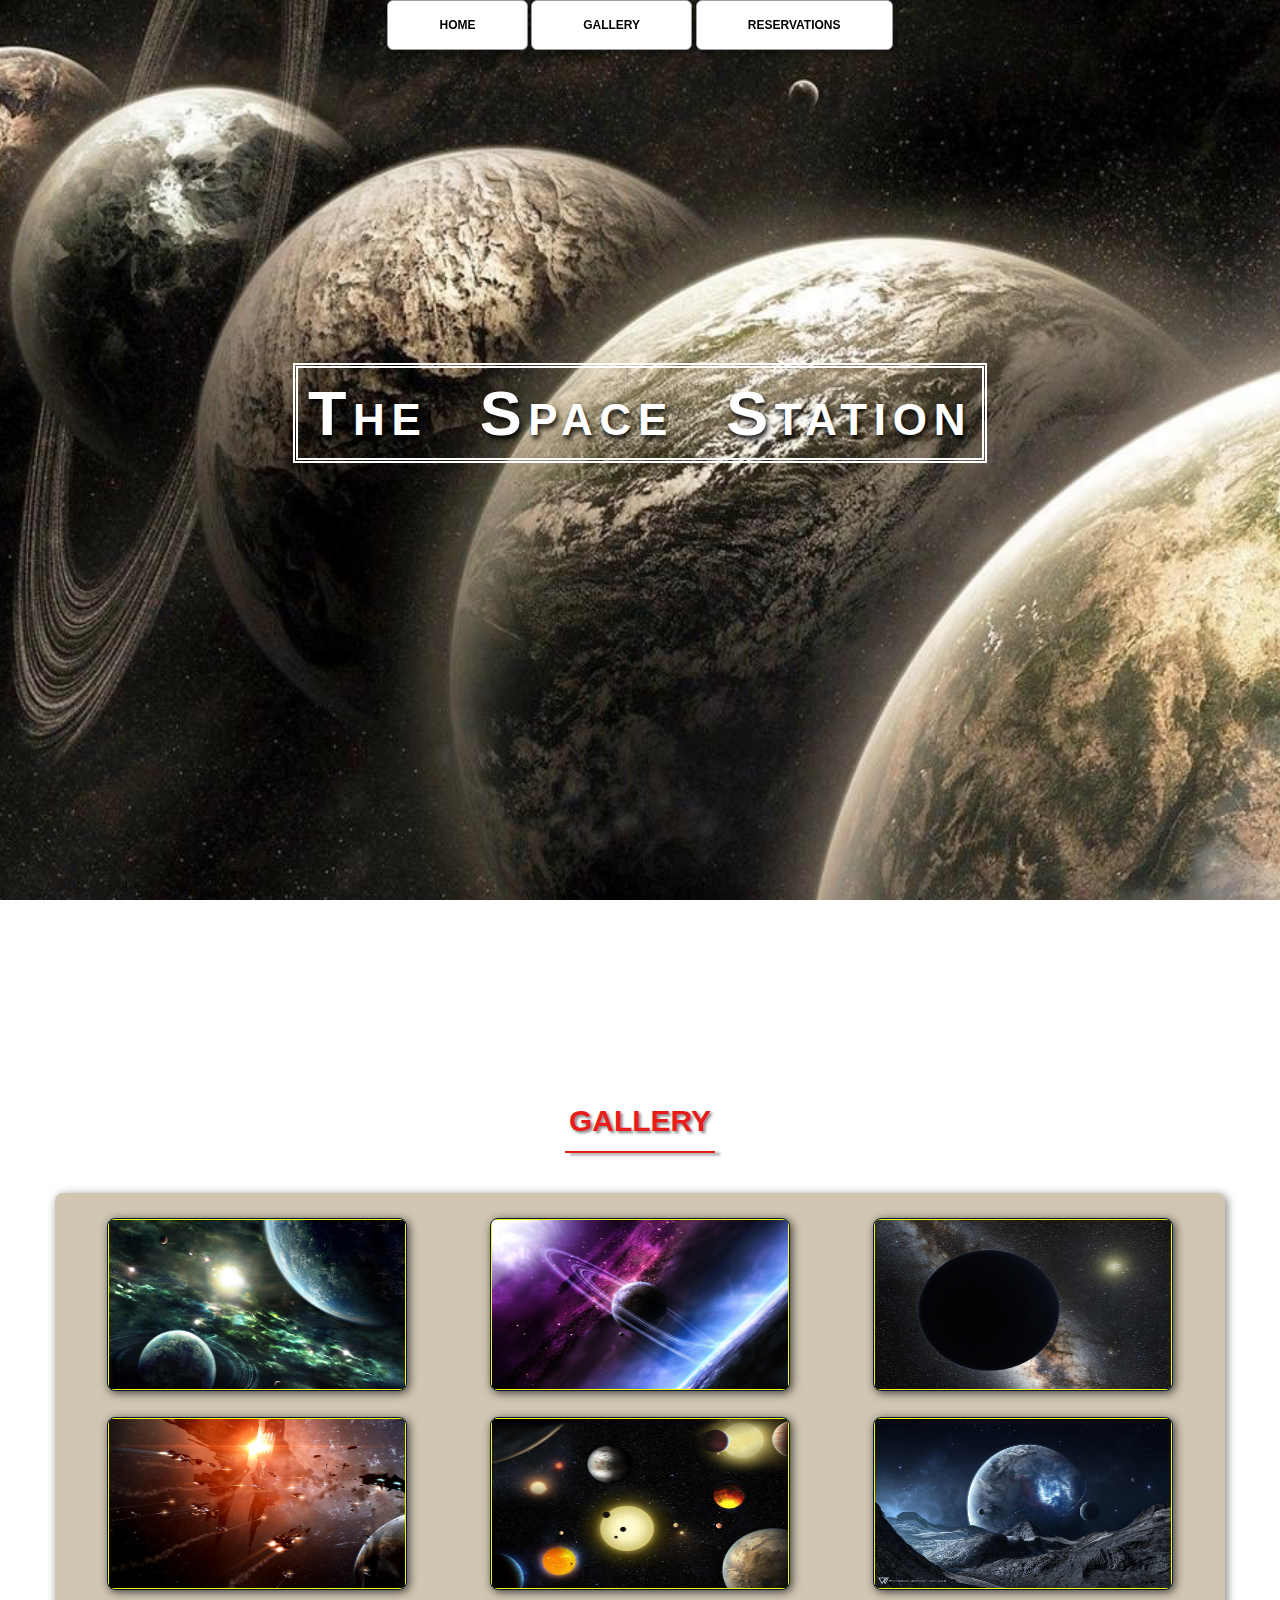
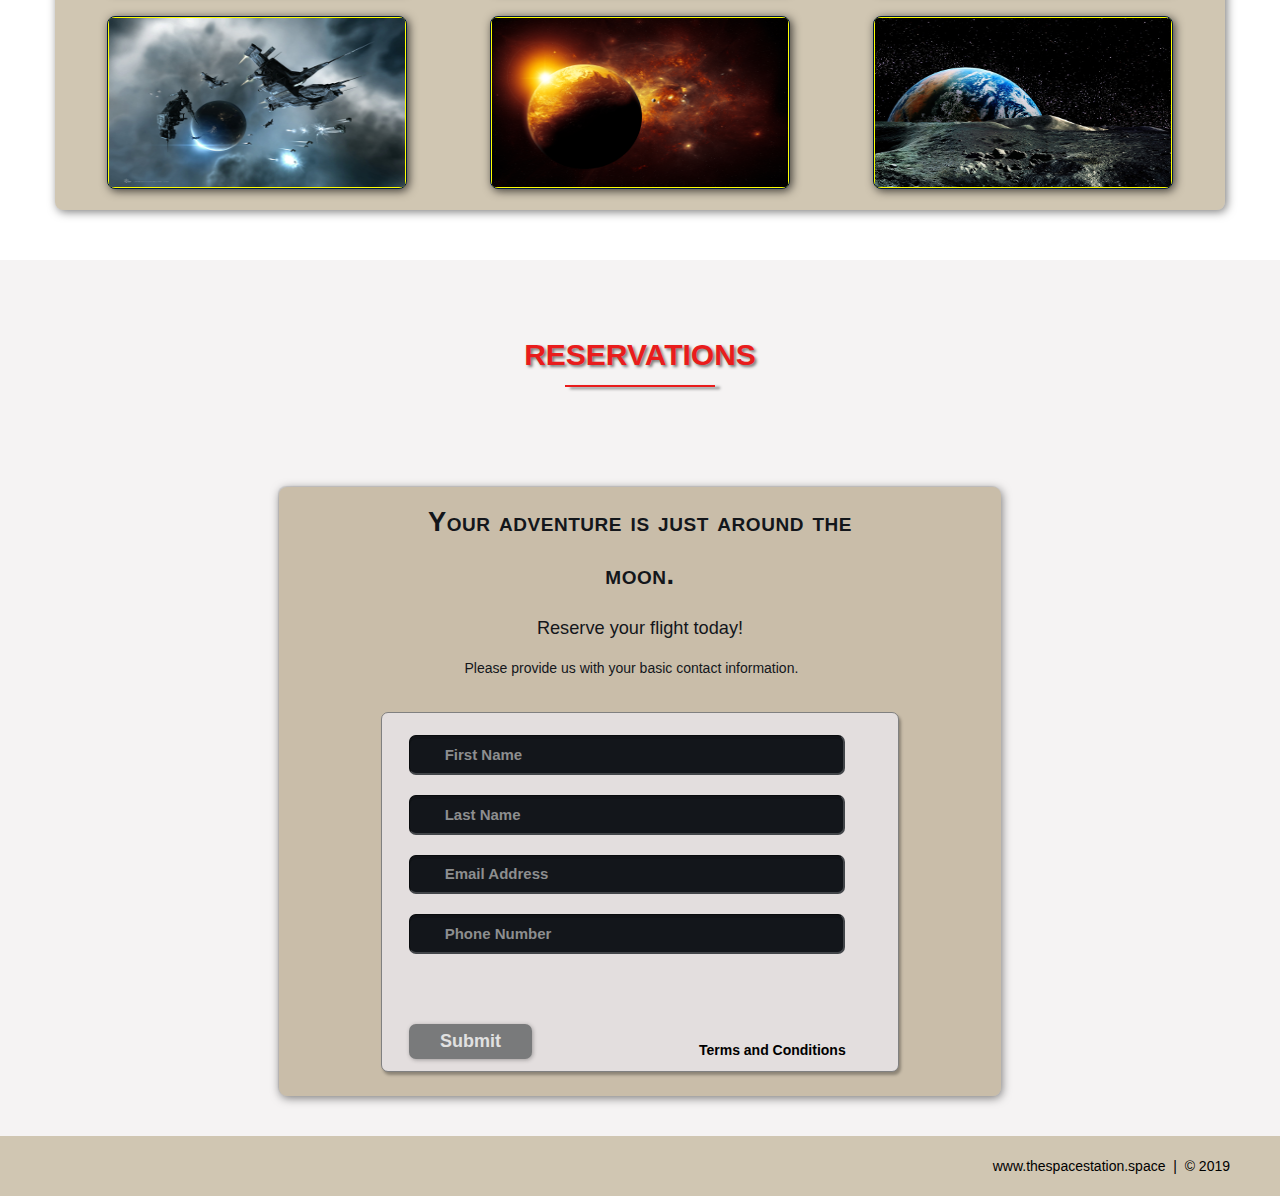
<file: index.html>
<!DOCTYPE html>
<html lang="en">
	<head>
		<meta charset="utf-8">
		<title>The Space Station | Resort</title>
		<link rel="stylesheet" href="./css/shared.css">
		<link rel="stylesheet" href="./css/animations_styles.css">
	</head>
	<body>

		<!-- NAV -->
		<div class="wrap">
			<div class="menu-container">
				<ul class="menu">
					<a href="#home"><li>HOME</li></a>
					<a href="#gallery"><li>GALLERY</li></a>
					<a href="#contact"><li>RESERVATIONS</li></a>
				</ul>
			</div>
		</div>
		<!--END NAV -->
		
		<!--HOME -->
		<div id="home">
			<div class="container">
				<div class="text-center">
					<span class="head-main">The Space Station</span>
				</div>
			</div>
		</div>
		<!--END HOME -->
		
		<!-- GALLERY -->
	   <section id="gallery">
		   <div class="container">
				<h1>Gallery</h1>
				<div class="flex-container">
				
					<!-- PHOTO-CONTAINER 1 -->
					<div class="photo-container">
						<div class="photo">
							<img src="./images/thumb/thumbnail_1.png" alt="">
							<div class="photo-overlay">
								<h3 class="white-head">Click to Enlarge</h3>
								<p>We have several space launches departing daily, book your flight today!</p>
							</div>
						</div>
					</div>
					<!-- END PHOTO-CONTAINER 1 -->
					
					<!-- PHOTO-CONTAINER 2 -->
					<div class="photo-container">
						<div class="photo">
							<img src="./images/thumb/thumbnail_2.png" alt="">
							<div class="photo-overlay">
								<h3 class="white-head">Click to Enlarge</h3>
								<p>We have several space launches departing daily, book your flight today!</p>
							</div>
						</div>
					</div>
					<!-- END PHOTO-CONTAINER 2 -->
					
					<!-- PHOTO-CONTAINER 3 -->
					<div class="photo-container">
						<div class="photo">
							<img src="./images/thumb/thumbnail_3.png" alt="">
							<div class="photo-overlay">
								<h3 class="white-head">Click to Enlarge</h3>
								<p>We have several space launches departing daily, book your flight today!</p>
							</div>
						</div>
					</div>
					<!-- END PHOTO-CONTAINER 3 -->
					
					<!-- PHOTO-CONTAINER 4 -->
					<div class="photo-container">
						<div class="photo">
							<img src="./images/thumb/thumbnail_4.png" alt="">
							<div class="photo-overlay">
								<h3 class="white-head">Click to Enlarge</h3>
								<p>We have several space launches departing daily, book your flight today!</p>
							</div>
						</div>
					</div>
					<!-- END PHOTO-CONTAINER 4 -->
					
					<!-- PHOTO-CONTAINER 5 -->
					<div class="photo-container">
						<div class="photo">
							<img src="./images/thumb/thumbnail_5.png" alt="">
							<div class="photo-overlay">
								<h3 class="white-head">Click to Enlarge</h3>
								<p>We have several space launches departing daily, book your flight today!</p>
							</div>
						</div>
					</div>
					<!-- END PHOTO-CONTAINER 5 -->
					
					<!-- PHOTO-CONTAINER 6 -->
					<div class="photo-container">
						<div class="photo">
							<img src="./images/thumb/thumbnail_6.png" alt="">
							<div class="photo-overlay">
								<h3 class="white-head">Click to Enlarge</h3>
								<p>We have several space launches departing daily, book your flight today!</p>
							</div>
						</div>
					</div>
					<!-- END PHOTO-CONTAINER 6 -->
					
					<!-- PHOTO-CONTAINER 7 -->
					<div class="photo-container">
						<div class="photo">
							<img src="./images/thumb/thumbnail_7.png" alt="">
							<div class="photo-overlay">
								<h3 class="white-head">Click to Enlarge</h3>
								<p>We have several space launches departing daily, book your flight today!</p>
							</div>
						</div>
					</div>
					<!-- END PHOTO-CONTAINER 7 -->
					
					<!-- PHOTO-CONTAINER 8 -->
					<div class="photo-container">
						<div class="photo">
							<img src="./images/thumb/thumbnail_8.png" alt="">
							<div class="photo-overlay">
								<h3 class="white-head">Click to Enlarge</h3>
								<p>We have several space launches departing daily, book your flight today!</p>
							</div>
						</div>
					</div>
					<!-- END PHOTO-CONTAINER 8 -->
					
					<!-- PHOTO-CONTAINER 9 -->
					<div class="photo-container">
						<div class="photo">
							<img src="./images/thumb/thumbnail_9.png" alt="">
							<div class="photo-overlay">
								<h3 class="white-head">Click to Enlarge</h3>
								<p>We have several space launches departing daily, book your flight today!</p>
							</div>
						</div>
					</div>
					<!-- END PHOTO-CONTAINER 9 -->
					
				</div>
		   </div>
	   </section>
		<!-- END GALLERY -->
					
		<!-- RSVP -->
		<section id="contact">
			<div class="container">
				<div class="heading-padding">
					<h1 class="heading-padding">Reservations</h1>
					<div class="reservation">
						<h2><span>Your adventure is just around the moon.</span>
							<br />Reserve your flight today!
						</h2>
						<p class="rsvp-text">
							Please provide us with your basic contact information.              
						</p>
						<div class="form-rsvp">
							<form action="" method="post">
								<input class="rsvp" type="text" value="First Name">
								<input class="rsvp" type="text" value="Last Name">
								<input class="rsvp" type="text" value="Email Address">
								<input class="rsvp" type="text" value="Phone Number">
								<div class="form-spacer">
									<label class="terms">Terms and Conditions</label>
								</div>
								<div class="submit">
									<input type="submit" value="Submit">
								</div>
							</form>
						</div>
					</div>
				</div>
			</div>
		</section>
		<!--END RSVP -->

		<!-- FOOTER -->
		<div id="footer">
			www.thespacestation.space &nbsp;|&nbsp; &copy; 2019
		</div>
		<!-- END FOOTER -->
		
	</body>
</html>
</file>
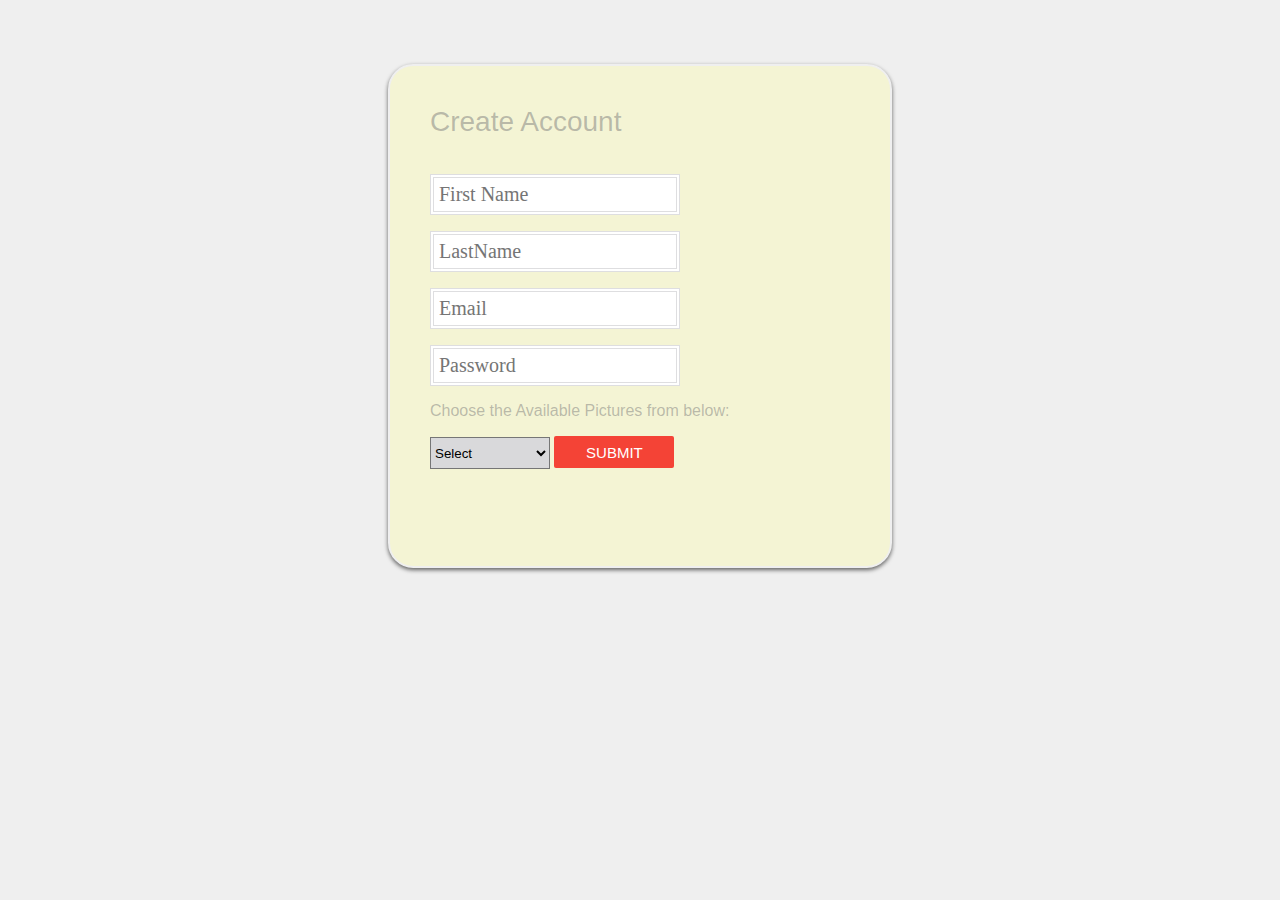
<file: account_creation.html.html>
<html>
	<head>
	<title>Sign Up Form
	</title>
	<link rel="stylesheet" type="text/css" href="./css/login.css">
	</head>
	<body>
		<div id="login-box">
			<div class="left-box">
				<h1>Create Account</h1>
				<input type="text" name="First name" placeholder="First Name"/>
				<input type="text" name="lastname" placeholder="LastName"/>
				<input type="text" name="email" placeholder="Email"/>
				<input type="password" name="password" placeholder="Password"/>
				<p>Choose the Available Pictures from below:</p>
				<select>
				<option Value="Select">Select</option>
				<option Value="Space">Space</option>
				<option Value="Sports">Sports</option>
				<option Value="Wildlife">Wildlife</option>
				<option Value="plants">Plants</option></select>
				<input type="submit" name="submit" value="Submit"/>
				
			</div>
		</div>
		
			
	</body>
</html>
</file>
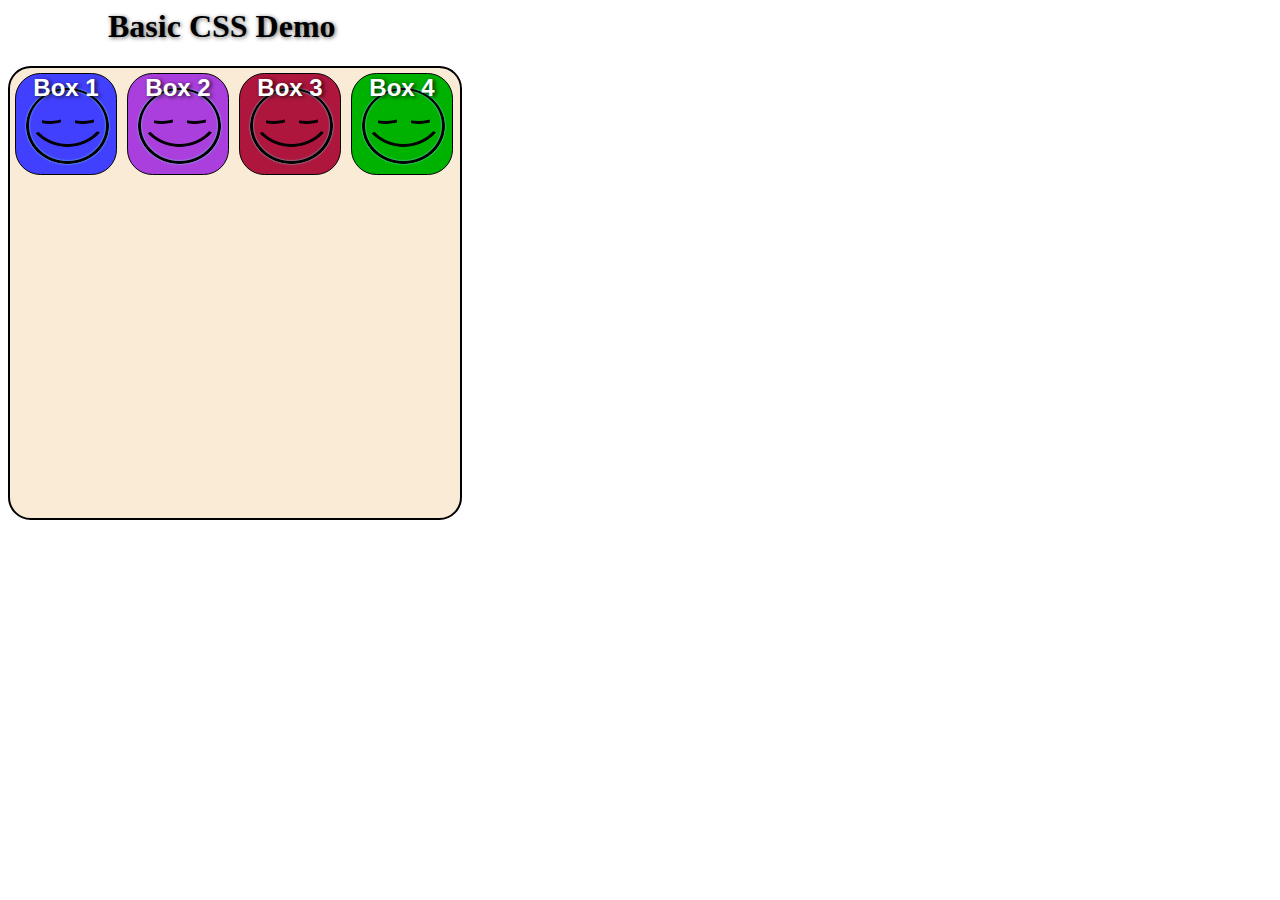
<file: Basic_HTML_Template.html>
<html>
	<head>
		<title>Basic HTML</title>
		<meta charset="utf-8">
			<link rel="stylesheet" type="text/css" href="./css/basic_style.css">
	</head>
	<body>
			<div>
				<h1>Basic CSS Demo</h1>
			</div>
			<div class="container">
				<div class="squares">
					<p>Box 1</p>
				</div>
				<div class="squares">
					<p>Box 2</p>
				</div>
				<div class="squares">
					<p>Box 3</p>
				</div>
				<div class="squares">
					<p>Box 4</p>
				</div>
			</div>
	</body>
</html>
</file>
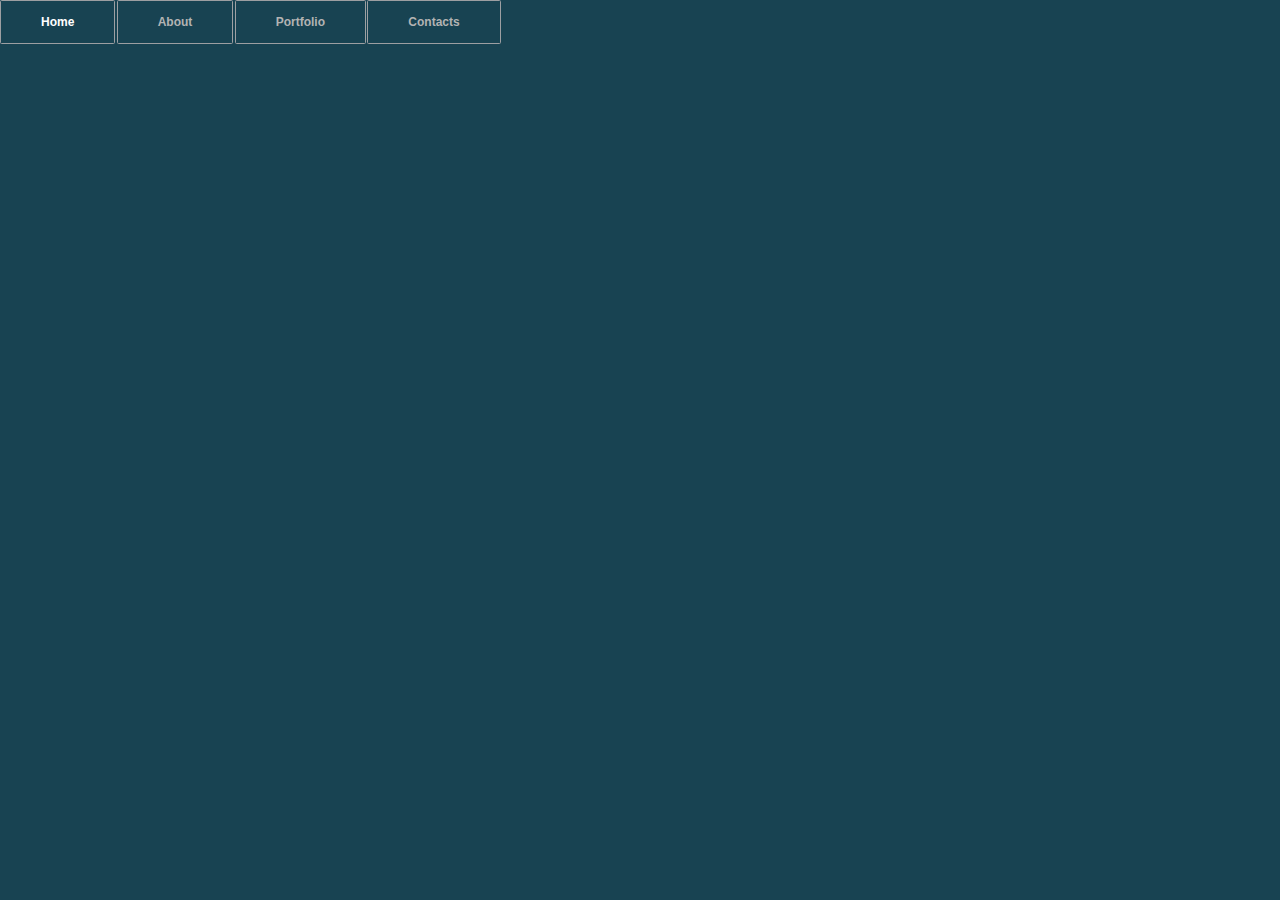
<file: css_menu_rollover.html>
<html>
	<head>
		<title>Basic HTML</title>
		<meta charset="utf-8">
			<link rel="stylesheet" type="text/css" href="./css/menu_rollover.css">
	</head>
	<body>
		<div class="wrap">
			<div class="menu-container">
				<ul class="menu">
					<li>Home</li>
					<li>About</li>
					<li>Portfolio
						<ul class="submenu">
						<li>Page 1</li>
						<li>Page 2</li>
						<li>PAge 3</li>
						<li>Page 4</li>
						<li>Page 5</li>
						</ul>
					</li>
					<li>Contacts</li>
				</ul>
			</div>
		</div>
	</body>
</html>
	
	</body>
</html>
</file>
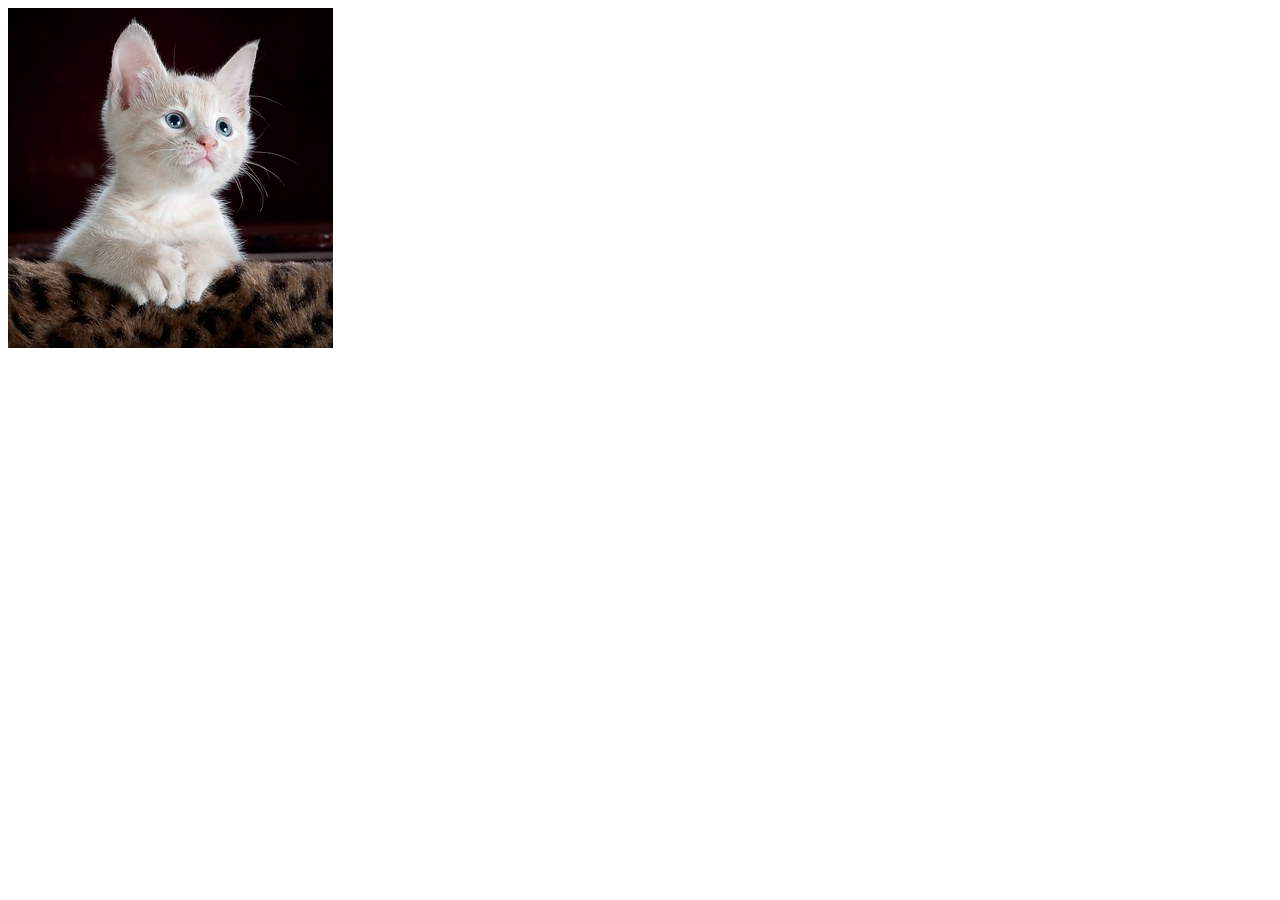
<file: img_demo.html>
<!DOCTYPE html>
<html lang="en">
	<head>
		<meta charset="utf-8">
		<title>Basic HTML Template</title> 
	</head>
	<body>
		<div>
			
		</div><img src="./images/kittens.jpg" alt="Pictures of kittens"></img>
	
	
	</body>
</html>
</file>
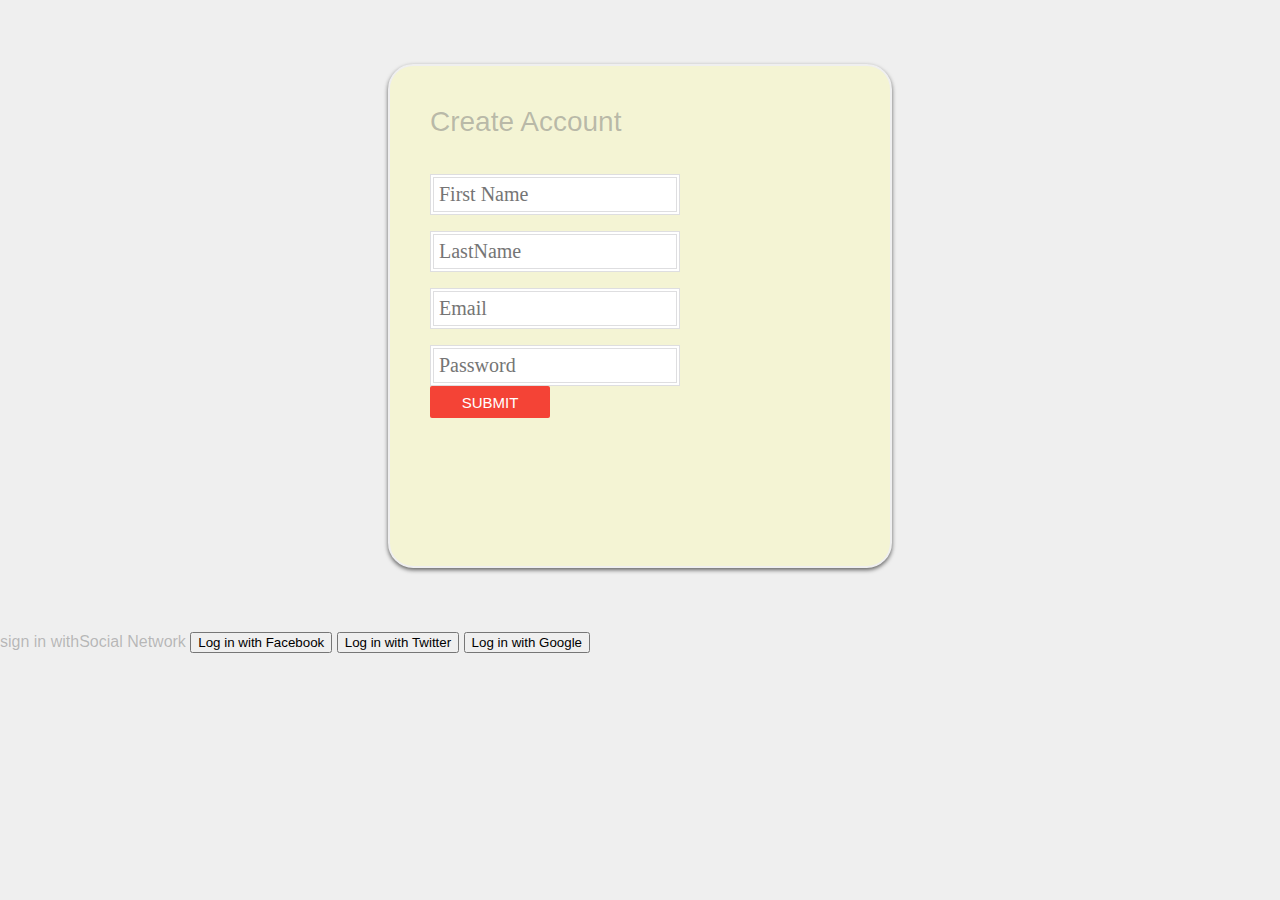
<file: login.html>
<html>
	<head>
	<title>Sign Up Form
	</title>
	<link rel="stylesheet" type="text/css" href="./css/login.css">
	</head>
	<body>
		<div id="login-box">
			<div class="left-box">
				<h1>Create Account</h1>
				<input type="text" name="First name" placeholder="First Name"/>
				<input type="text" name="lastname" placeholder="LastName"/>
				<input type="text" name="email" placeholder="Email"/>
				<input type="password" name="password" placeholder="Password"/>
				<input type="submit" name="submit" value="Submit"/>
			</div>
		</div>
			<div class="right-box">
			<span class="signwith">sign in withSocial Network
			</span>
			<button class="facebook">Log in with Facebook</button>
			<button class="Twitter">Log in with Twitter</button>
			<button class="Google">Log in with Google</button>
			</div>
			
	</body>
</html>
</file>
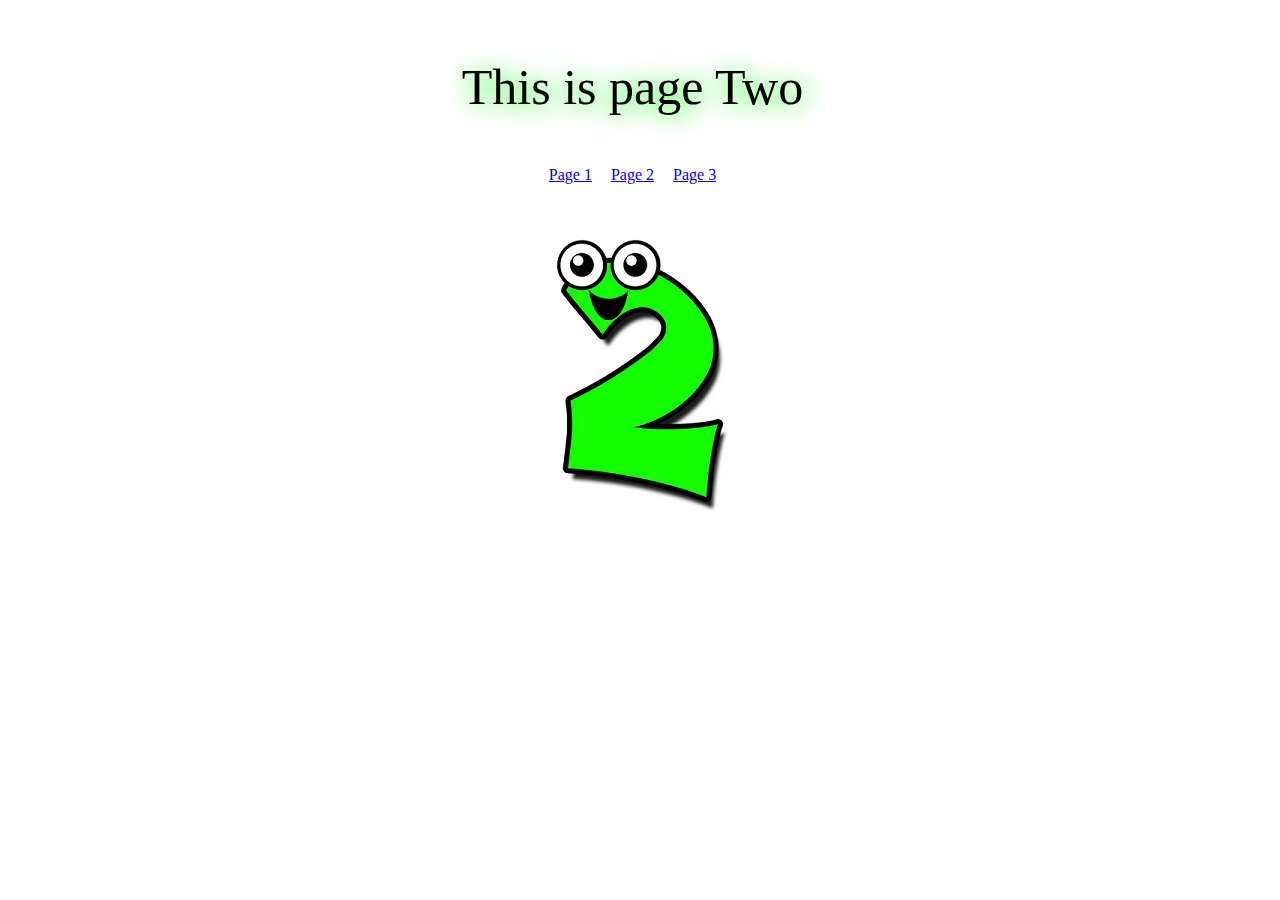
<file: page2.html>
<!DOCTYPE html>
<html lang="en">
	<head>
		<link rel="stylesheet" type="text/css" href="./css/style.css">
		<meta charset="utf-8">
		<title>Connecting multiple html pages</title>
	</head>
	<body>
		<header class="header-title">
		This is page Two</header>
		<nav>
			<a href="page1.html" class="links">Page 1</a>
			<a href="page2.html" class="links">Page 2</a>
			<a href="page3.html" class="links">Page 3</a>
		</nav>
		<div class="image">
			<img src="./images/two.png" alt="Two"></img>

		</div>
	</body>
</html>
</file>
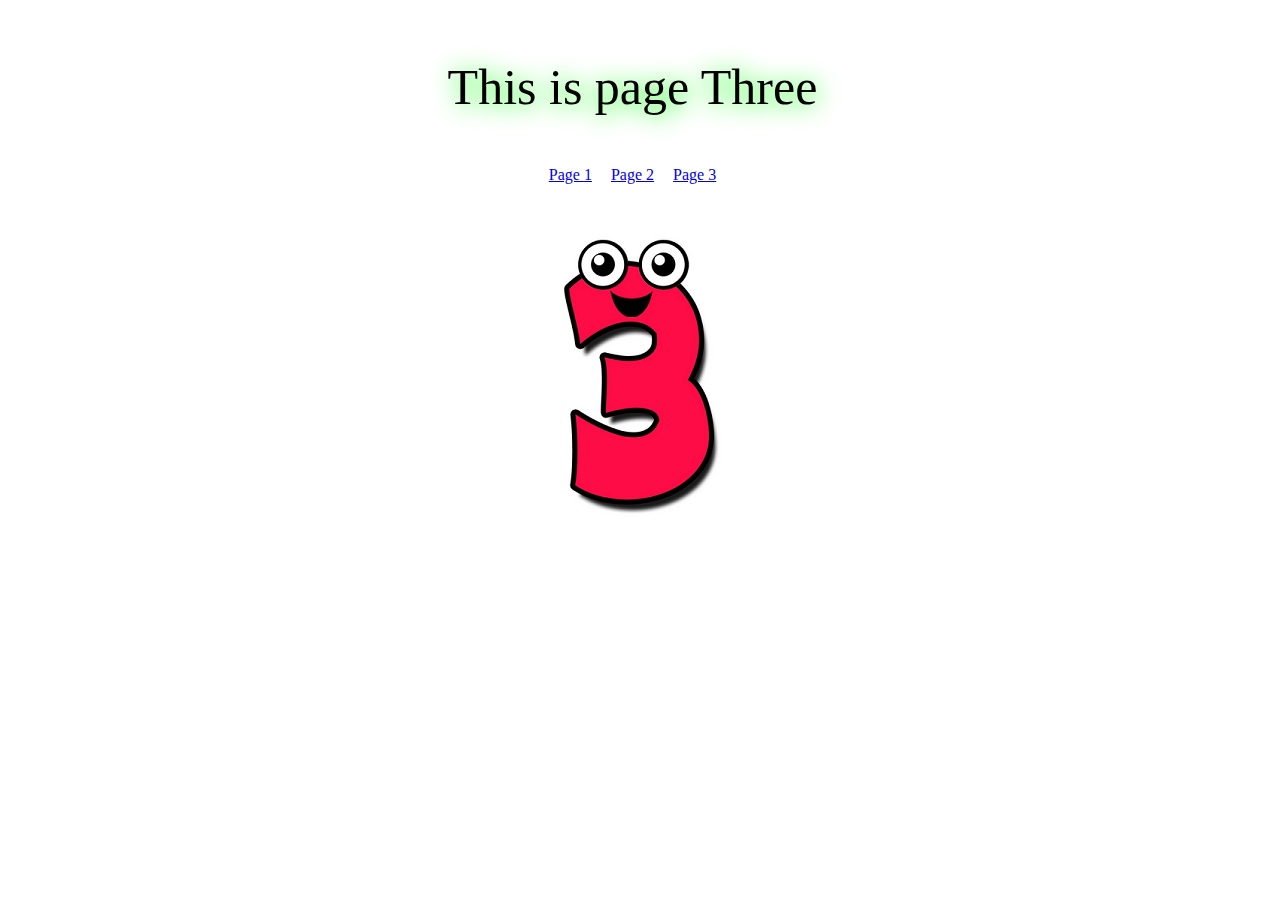
<file: page3.html>
<!DOCTYPE html>
<html lang="en">
	<head>
		<link rel="stylesheet" type="text/css" href="./css/style.css">
		<meta charset="utf-8">
		<title>Connecting multiple html pages</title>
	</head>
	<body>
		<header class="header-title">
		This is page Three</header>
		<nav>
			<a href="page1.html" class="links">Page 1</a>
			<a href="page2.html" class="links">Page 2</a>
			<a href="page3.html" class="links">Page 3</a>
		</nav>
		<div class="image">
			<img src="./images/three.png" alt="Three"></img>

		</div>
	</body>
</html>
</file>
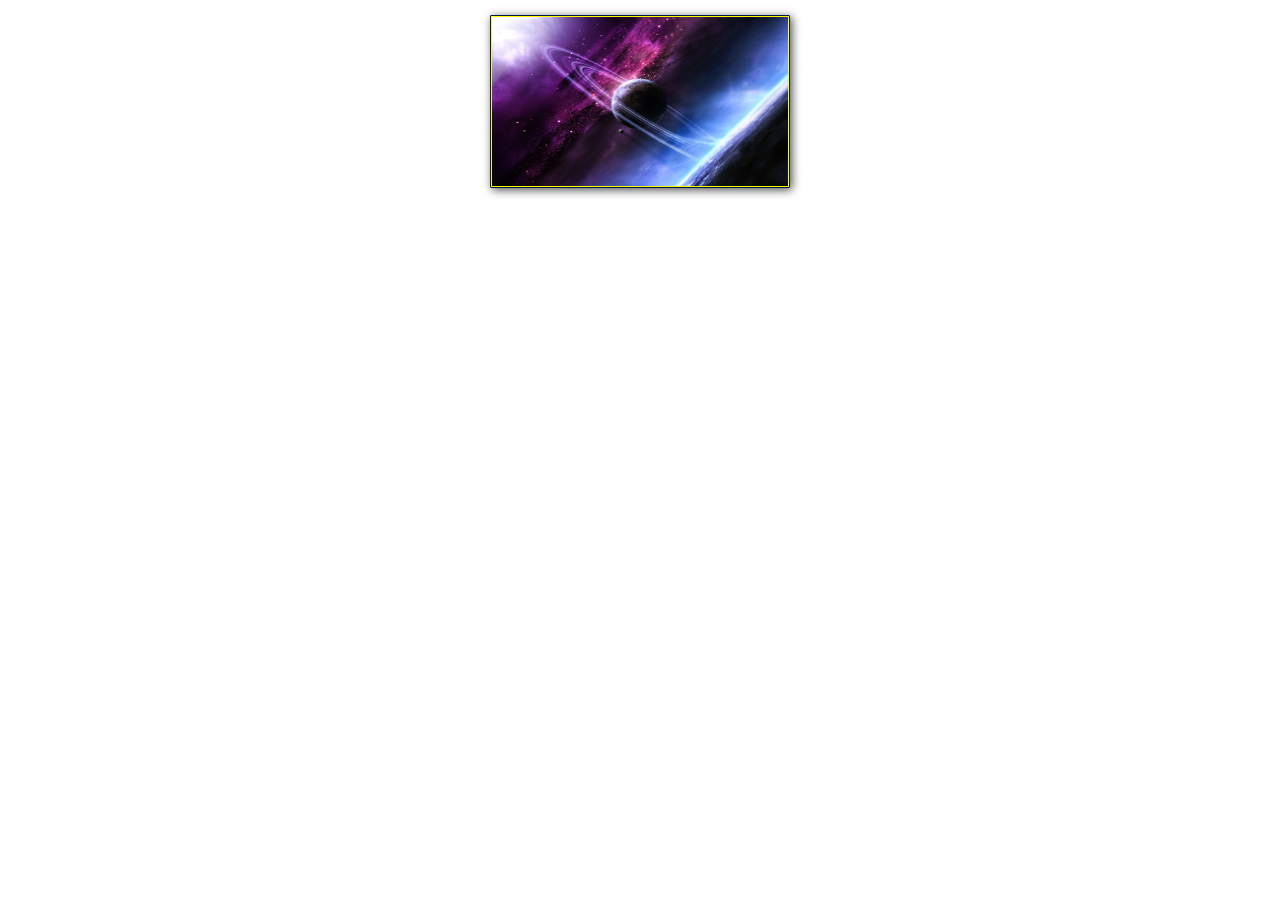
<file: photo_package.html>
<html>
	<head>
		<title>Basic HTML</title>
		<meta charset="utf-8">
			<link rel="stylesheet" type="text/css" href="./css/photo_style.css">
	</head>
	<body>
	<!--photo container-->
		<div class="photo-container">
			<div class="photo">
				<img src="./images/thumb/thumbnail_2.png" alt=""></img>
				<div class="photo-overlay">
					<h3 class="white-head">Click to enlarge</h3>
					<p>We have several space lunches departing daily.book you flight today!</p>
				</div>
			</div>
		</div>
		<!--End photo-container-->
	</body>
</html>
</file>
<file: css/shared.css>
/*================================================
    Authour: Daniel Christie
    checkoutmy.space
==================================================
    GENERIC STYLES
==================================================*/
html {
	font-family: sans-serif;
	font-size: 62.5%;
	-webkit-tap-highlight-color: rgba(0, 0, 0, 0);
	-webkit-text-size-adjust: 100%;
	-ms-text-size-adjust: 100%;
}

body {
    font-size: 14px;
	margin: 0;
	font-family: "Helvetica Neue", Helvetica, Arial, sans-serif;
	line-height: 1.42857143;
	color: #333;
	background-color: #fff;
}

footer,
nav {
  display: block;
}

h1, h2, h3, h4, h5, h6 {
    font-family: 'Open Sans', sans-serif;
}

h1 {
    line-height: 50px;
    font-weight: 900;
    font-size: 30px;
    text-transform: uppercase;
    text-align: center;
    color: #E91C1C;
	text-shadow: 2px 2px 3px rgba(0,0,0,0.5);
}

h1::after {  /* This is the underline */
	display: block;
	content: "";
	height: 2px;
	width: 150px;
	background: #E91C1C;
	margin: 5px auto 40px;
	box-shadow: 5px 2px 3px rgba(0,0,0,0.5);
}

h2 {
    line-height: 50px;
    color: #E91C1C;
}

h3 {
    line-height: 30px;
    padding-bottom: 20px;
}

h4 {
	padding-top: 25px;
	line-height: 40px;
	padding-bottom: 0px;
	font-size: 22px;
	font-weight: 900;
}

p {
    font-weight: 300;
    line-height: 30px;
    padding-bottom: 15px;
}

.text-center {
    text-align: center;
}

.heading-padding {
    padding-bottom: 40px;
}

section {
    padding-top: 50px;
    margin-top: 50px;
}

.navbar {
	height: 105px;
	max-height: 340px;
	display: block;
}

.container {
  padding-right: 15px;
  padding-left: 15px;
  margin-right: auto;
  margin-left: auto;
}

.container-fluid {
  padding-right: 15px;
  padding-left: 15px;
  margin-right: auto;
  margin-left: auto;
}
.row {
  margin-right: -15px;
  margin-left: -15px;
}

.clearfix:after,
.container:after,
.navbar:after {
	clear: both;
	display: table;
	content: " ";
}

.wrap {
	height: 100%;
	width: 100%;
	position: absolute;
	/* This ensures that the images cannot 
	   render outside of their container 
	   without forcing any scrollbars*/
	overflow: hidden;
	top: 0;
	left: 0;
	text-align: center;
}

.menu-container {
	max-height: 340px;
	margin: 0% auto;
	content: " ";
	/* top: 0;
	left: 0; */
	/* position: absolute; */ /* to the top edge of the screen */
	width: 100%;
	position: fixed;
	z-index: 100;
	/*background-color: rgba(255, 255, 255, 0.5);*/
}

/*=======================================
  HOME SECTION STYLES
  =======================================*/
#home {
	background: url(../images/planets.jpg) no-repeat 50% 50%;
	background-attachment: fixed;
	-webkit-background-size: cover;
	-moz-background-size: cover;
	-o-background-size: cover;
	background-size: cover;
	width: 100%;
	display: block;
	height: auto;
	padding-top: 350px; /* This is spacer before the Main title Logo */
	padding-bottom: 500px; /* This is spacer after the Main title Logo */
	color: #fff;
}

.head-main {
	text-shadow: 2px 4px 5px rgba(0, 0, 0, 0.9);
	font-variant: small-caps;
	color: #fff;
	letter-spacing: 5pt;
	word-spacing: 21pt;
	font-size: 4.5em;
	text-align: left;
	font-family: impact, sans-serif;
	line-height: 2;
    font-weight: 900;
    border: 5px double #fff;
    padding: 10px;
}

.head-sub-main {
    font-size: 23px ;
    font-weight: 500;
    padding: 50px 20px 10px 20px;
	text-transform: uppercase;  
}

.head-last {
    font-size: 18px ;
    font-weight: 900;
    padding: 5px 20px 20px 20px;
    border: 1px dotted #fff;
    padding: 5px;
}

/*=======================================
  Contact STYLES
  =======================================*/
.flex-container {
    display: -webkit-flex;
    display: flex;
	flex-wrap: wrap;
	padding: 10px;
	border-radius: 8px;
	margin: 0px auto;
	background-color: rgba(100,65,0,.3);
	box-shadow: 2px 2px 10px 0 rgba(0,0,0,0.5);
}

#contact {
     background-color: #f5f3f3;
}

.reservation {
	width: 60%;
	padding: 10px;
	border-radius: 8px;
	margin: 0px auto;
	background-color: rgba(100,65,0,.3);
	box-shadow: -1px -1px 1px 0 rgba(0,0,0,0.1), 1px 2px 10px 0 rgba(0,0,0,0.5);
}

.reservation h2 {
	width: 70%;
	text-align: center;
	margin: 0 auto;
	color: #13161B;
	font-weight: 500;
	font-size: 1.3em;
	letter-spacing: 0pt;
	word-spacing: 0pt;
}

.reservation h2 span {
	width: 70%;
	text-align: center;
	margin: 0 auto;
	color: #13161B;
	font-weight: 900;
	font-size: 1.5em;
	font-variant: small-caps;
	letter-spacing: .4pt;
	word-spacing: .3pt;
}

.reservation p {
	color: #13161B;
	width: 50%;
	margin: 0 auto;
}

.reservation form {
	font-size: 15px;
    outline: none;
    font-weight: 600;
    color: #8D8E8F;
    padding: 12px 12px;
    width: 70%;
    border: 1px solid #808080;
    margin: 2% auto;
    border-radius: 7px;
    background: rgb(227,222,222);
    box-shadow: 2px 3px 3px 0px rgba(0, 0, 0, 0.3);
    font-family: 'Raleway', sans-serif;
}

.reservation input[type="text"] {
	font-size: 15px;
	outline: none;
	font-weight: 600;
	color: #8D8E8F;
	padding: 2% 1% 2% 7%;
	width: 80%;
	border-top: 1px solid #090B0D;
	border-right: 2px solid #424549;
	border-bottom: 2px solid #424549;
	border-left: 1px solid #090B0D;
	margin: 10px 1em;
	border-radius: 7px;
	background: #13161B;
	box-shadow: inset 0px 3px 0px 0px rgba(5, 5, 5, 0.15);
	font-family: 'Raleway', sans-serif;
}

.reservation input[type="text"]:hover {
	box-shadow: 0 0 18px rgba(100,65,0,.8);
}

.form-spacer {
	padding: 30px 39px;
}

.terms {
	margin: 30px 1px 0 0 ;
}

.terms {
	margin-top: 13%;
	padding-left: 52px;
	font-size: 14px;
	line-height: 5px;
	color: #000;
	cursor: pointer;
	font-family: 'Raleway', sans-serif;
	font-weight: 600;
}

.terms:hover {
	color: orange;
	text-decoration: underline;
}

.terms {
	position: relative;
	display: inline;
	float: right;
}

.submit input[type="submit"] {
	color: rgb(225,225,225);
	cursor: pointer;
	border: none;
	font-weight: 900;
	outline: none;
	text-align: center;
	font-family: 'Raleway', sans-serif;
	margin: 0px 3%;
	padding: 7px 0px;
	width: 25%;
	font-size: 18px;
	transition: border-color 0.3s color 0.3s background-color 0.3s;
	border-radius: 7px;
	background-color: #797a7b;
	box-shadow: 1px 1px 4px 0 rgba(0,0,0,0.3);
}

.submit input[type="submit"]:hover {
	color: #000;
	background-color: #8D8E8F;
	box-shadow: inset 1px 2px 15px 0 rgba(0,0,0,0.5);
}

/*=======================================
  FOOTER STYLES
  =======================================*/
#footer {
    background-color: rgba(100,65,0,.3);
    color: #000;
	text-shadow: 2px 2px 8px 0 (0,0,0,0.4);
    padding: 20px 50px 20px 50px;
    text-align: right;
}

/*=======================================
  @MEDIA QUERIES
  =======================================*/
@media all and (max-width:640px) and (min-width:381px) {
    .head-main { 
        font-size: 28px ;
    }
}
@media all and (max-width:381px) and (min-width:200px) {
    .head-main { 
        font-size: 24px ;
    }
}

@media (min-width: 768px) {
  .container {
    width: 750px;
  }
}
@media (min-width: 992px) {
  .container {
    width: 970px;
  }
}
@media (min-width: 1200px) {
  .container {
    width: 1170px;
  }
}
</file>
<file: css/animations_styles.css>
/*=======================================
  MENU SECTION ANIMATION
  =======================================*/

.menu {
	color: #f00;
	font: bold 12px/18px sans-serif;
	text-align: center;
	display: inline;
	margin: 0% auto;
	padding: 0;
	list-style: none;
	text-decoration: none;
}

.menu li {
	color: #000;
	background-color: rgba(255, 255, 255, 1);
	display: inline-block;
	margin: 0% auto;
	position: relative;
	padding: 15px 4%;
	border: 1px solid #9D9FA2;
	box-shadow: 2px 2px 10px 0 rgba(0,0,0,0.5);
	border-radius: 6px;
	/*background-color: #052136;*/
	cursor: pointer;
	transition-property: background;
	transition-duration: .4s;
	transition-delay: 0s;
	transition-timing-function: ease-in-out;
}

.menu li:hover {
	color: #f00;
	background-color: rgba(100,65,0,.3);
}

/*=======================================
  GALLERY SECTION ANIMATION
  =======================================*/
.photo {
	position: relative;
	line-height: 0;
	margin-bottom: 2em;
	overflow: hidden;
	border-radius: 8px;
	padding:1px;
	border:1px solid #021a40;
	background-color: #ff0;
	box-shadow: 2px 2px 10px 0 rgba(0,0,0,0.7);
}

.photo-container {
	text-align: center;
	margin: 15px auto;
	width: 300px;
    height: 169px;
}

.photo-container img {
 	max-width: 100%;
	width: 300px;
	height: 169px;
}

.photo-overlay {
	color: #fff;
	position: absolute;
	top: 0;
	right: 0;
	bottom: 0; 
	left: 0;
	padding-left: 20px;
	padding-right: 20px;
	justify-content: center; /* For centering text inside .photo-overlay */
	align-items: center;
	background: rgba(0,0,0, .5);
}

.white-head {
	color: #C9BDAA;
	margin-top: 5%;
}

/* ================================= 
  Photo Overlay Transitions
==================================== */

.photo-overlay {
	opacity: 0;
	transition: opacity .5s;
	border-radius: 10px;
	cursor: pointer;
}
.photo-overlay:hover {
	opacity: 1;
}
.photo-overlay{
	width:100%;
	height:100%
	color:#fff
}

.photo img {
	transition: transform .5s;
	transform-origin: 50% 50%;
}

.photo:hover img {
	transform: scale(1.1);
}
</file>
<file: css/login.css>
body
{
	margin:0;
	padding:0;
	background: #efefef;
	font-family: sans-serif;
	font-size:16px;
	color:#7777;
	font-weight:300;
	}
#login-box
{
	postion:relative;
	margin: 5% auto;
	height:500px;
	background:#f4f4d4;
	width:500px;
	border:2px solid #efefef;
	border-radius:5%;
	box-shadow: 0 2px 4px rgba(0,0,0,0.6);
}
.left-box{
	osition:absolute;
	top:0;
	left:0;
	box-sizing:border-box;
	padding:40px;
	width:400px;
}
h1{
	margin: 0 0 20px 0;
	font-weight:300;
	font-size:28px;
}
input[type="text"],input[type="password"]
{
	outline:none;
	font-size:20px;
	width:250px;
	font-family:caption;
	border:4px double #dedee0;
	padding:5px;
	margin:5% 0 0 0;
}
input[type="text"]:focus,
input[type="password"]:focus{
	border:0 0 5px #000;
	box-shadow:inset 0 0 10px #alalal;
}
input[type="submit"]
{
	margin-bottom:28px;
	width:120px;
	height:32px;
	background:#f44336;
	border:none;
	border-radius:2px;
	color:#fff;
	font-family:sans-serif;
	font-size:15px;
	font-weight:500;
	text-transform:uppercase;
	transition:0.2s ease;
	cursor:pointer;
}
input[type="submit"]:hover,
input[type="submit"]:focus{
	background:#ff5722;
	transition:0.2s ease;
}
select{
	margin-bottom:20px;
	width:120px;
	height:32px;
	background:#d9d9db
}
select:hover{
	bak:#d9d9bc;
}
</file>
<file: css/basic_style.css>
body{
	background-color: #fff;
}
h1{
	color:rgba(o,141,165,1);
	margin-left:100px;
	text-shadow: 1px .5px 4px rgba(0,0,0,0.6);
	
}
.container{
	width:450px;
	height:450px;
	background-color: #faebd7;
	border: 2px solid black;
	border-radius:5%;
}
.container .squares:nth-child(-n+4){
	background-image:url("../images/icons/smileyface2.png");
	color: #fff;
	float:left;
	width:100px;
	height:100px;
	margin:5px;
	border:1px solid black;
	border-radius:25%;
	cursor: pointer;
	transition:transform .5s ease-in-out;
	
	
}
.squares:nth-child(-n+4) p{
	font-family: "Helvetica Neue", Helvetica, Arial, sans-serif;
	font-size: 1.5em;
	font-weight: 900;
	text-align: center;
	margin: 0;
	text-shadow: 2px 1px 4px rgba(0,0,0, 0.8);
}
.squares:nth-child(1) {
	background: #4240ff;
}

.squares:nth-child(2) {
	background: #ab3fdd;
}

.squares:nth-child(3) {
	background: #ae163e;
}

.squares:nth-child(4) {
	background: #00b200;
}
.container .squares:nth-child(-n+4):hover{
	background-image:url("../images/icons/smileyface1.png");
	transform:scale(.5);
	animation-name:race;
	animation-duration:2.5c;
	animation-Iteration-count:infinte;
	animation-timing-function:cubic-bazier(2.5,.2,.3,2);
}
.squares:nth-child(1):hover {
	background: #13b4ff;
}

.squares:nth-child(2):hover {
	background: #b861af;
}

.squares:nth-child(3):hover {
	background: #81205f;
}

.squares:nth-child(4):hover {
	background: #77b800;
}
#keyframes race{
	0%,100%{
		transform:translateY(0px);
		background-image:url("../images/images/icons/smileyface1.png");
		}
		50%{
		transform:translateY(330px);
	}
}
</file>
<file: css/menu_rollover.css>
body{
	background:#184352;
}
.wrap{
	top:0;
	left:0;
	height:auto;
	width:100%;
}
.menu-container{
	top:0;
	left:0;
	/*To the top edge of the scree */
	position:absolute;
	width:100%;
	background-color:#184352;
}
.menu{
	font:bold 12px/18px sans-serif;
	text-align:center;
	display:inline;
	margin:0;
	padding:0;
	list-style:none;
}
.menu li{
	color:#B3B3B3;
	display:inline-block;
	margin-right: -2px;
	position:relative;
	padding:12px 40px;
	border:1px solid #9D9FA2;
	border-radius:1.5px;
	cursor:pointer;
}
.menu li:hover{
	background-color:#5KAFDF;
	color:#fff;
}
.menu li:hover ul{
	display:block;
	opacity:1;
	/*while not being hovered drop down menu hides this also avoid a block level bug*/
	visibility:visible;
	
}
.submenu{
	padding:0;
	left:0;
	position:absolute;
	top:43.5px;
	width:125.5px;
	opacity:0;
	/*while not being hovered drop down menu hides 
		this also avoid a block level bug*/
	visibility:hidden;
}
.submenu li{
	background-color:#387593;
	display:block;
	color:#B3B3B3;
}
.submenu li:hover {
	color:#fff;
	background-color:#5EAFDF;
}
</file>
<file: css/style.css>
body{
	background-color:#ffffff
}
.header-title {
	padding-top: 50px;
	margin-right:15px;
	text-align: center;
	font-size: 50px;
	color : #000000;
	text-shadow: 2px 2px 25px #00ff00;
	font-weight: ;
}
.links {
	margin-right: 15px;
	text-align: center;	
}
nav{
	padding-top: 50px;
	text-align: center;
}
.image {
	margin-top: 40px;
	text-align: center;
}
</file>
<file: css/photo_style.css>
p{
	font-weight:300;
	line-height:30px;
	padding-bottom:15px;
}
.photo{
	position:relative;
	line-height:0;
	margin-bottom:2em;
	overflow:hidden;
	border-radius:1px;
	padding:1px;
	border:1px solid #021a40;
	background-color:#ff0;
	box-shadow:2px 2px 10px rgba(0,0,0,0.7);
	
}
.photo-container{
	text-align:center;
	margin:15px auto;
	width:300px;
	height:169px;
}
.photo-container img{
	max-width:100%;
	width:300px;
	height:169px;
}
.photo-overlay{
	color: #fff;
	position:absolute;
	top:0;
	right:0;
	bottom:0;
	left:0;
	padding-left:20px;
	padding-right:20px;
	justify-content:center;/*for centering text inside .png*/
	align-items:center;
	background:rgba(0,0,0,0.3);
	
}
.white-head{
	color:#C9BDAA;
	margin-top:5%;
	line-height:30px;
	padding-bottom:20px;
}
/*****************************************
	photo overlay transitions
*************************************/
.photo-overlay{
	opacity:0;
	transition:opacity .1s;
	border-radius:10px;
	cursor:pointer;
}
.photo-overlay{
	width:100%;
	height:100%;
	color:#fff;
}
.photo-overlay:hover{
	opacity:1;
}
.photo img{
	transition:transform .5s;
	transform-origin:50% 50%;
}
.photo:hover img{
	transform:scale(1.1);
}
</file>
